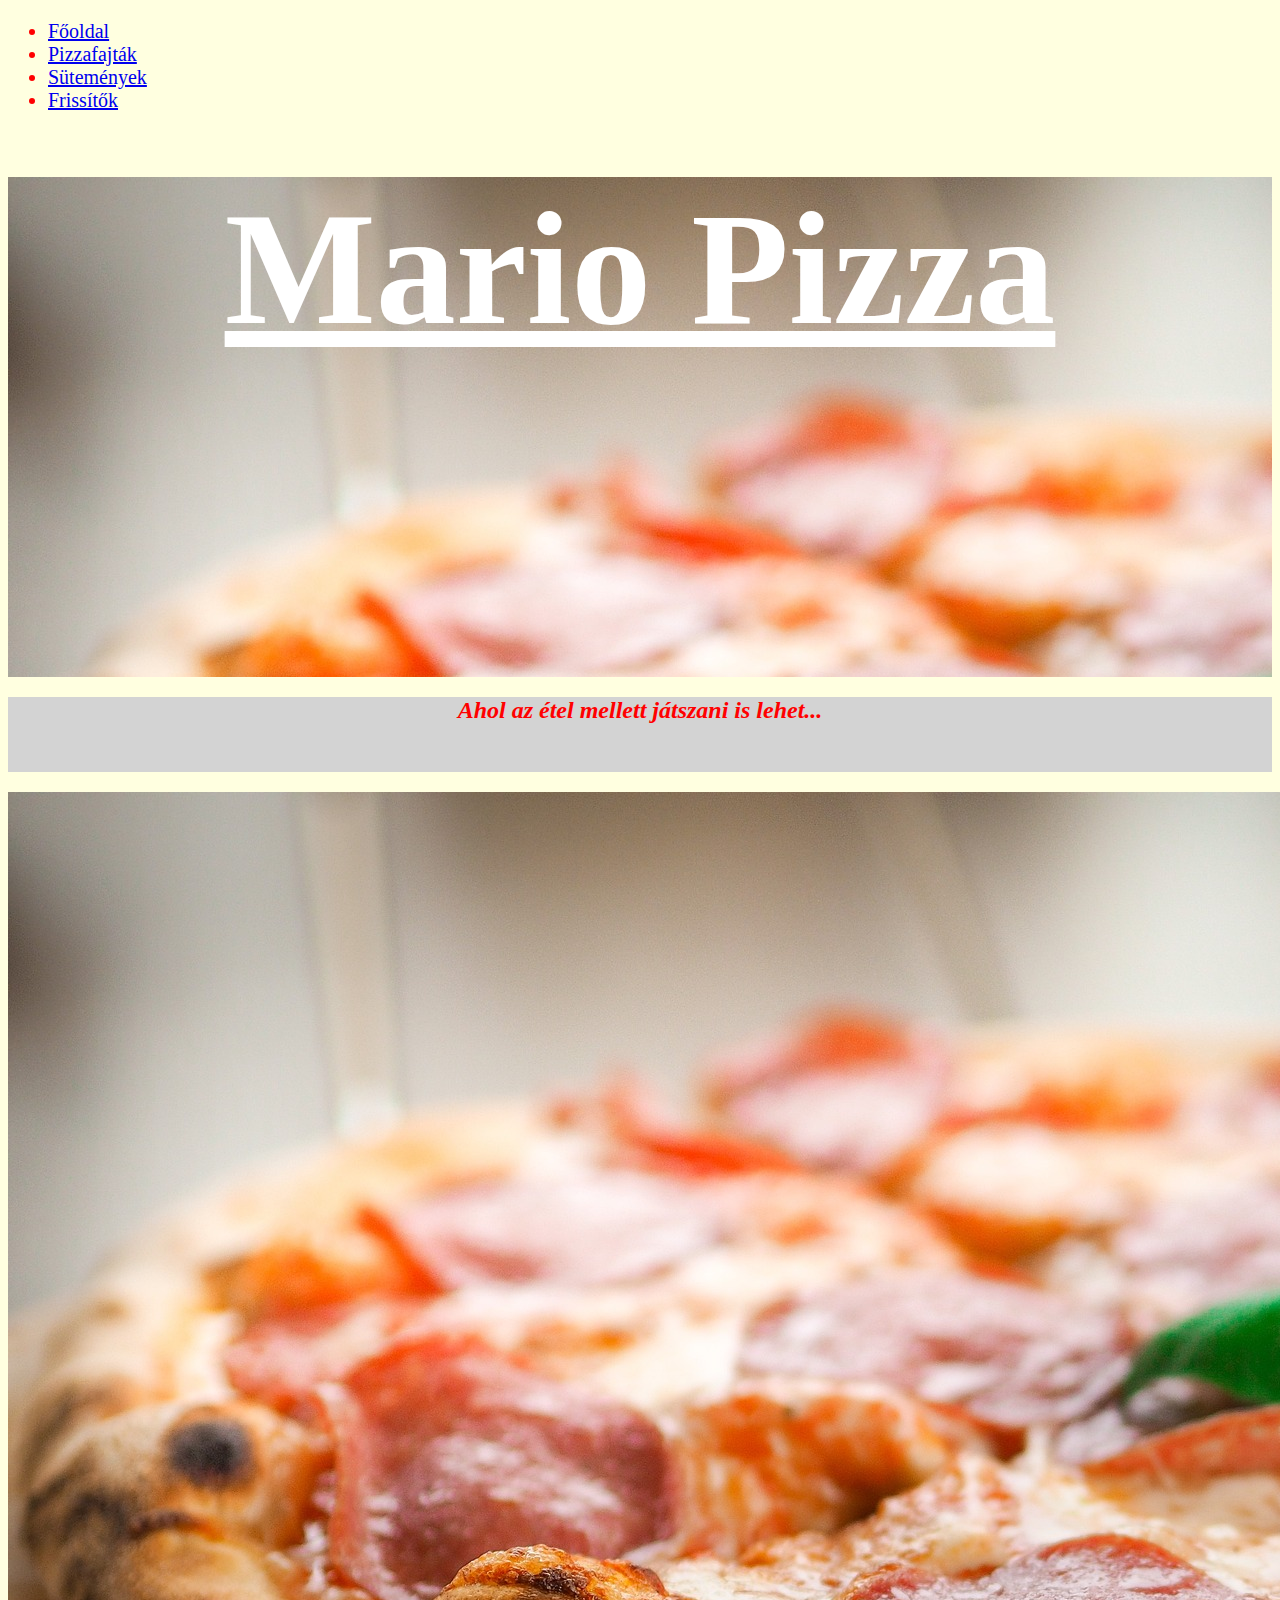
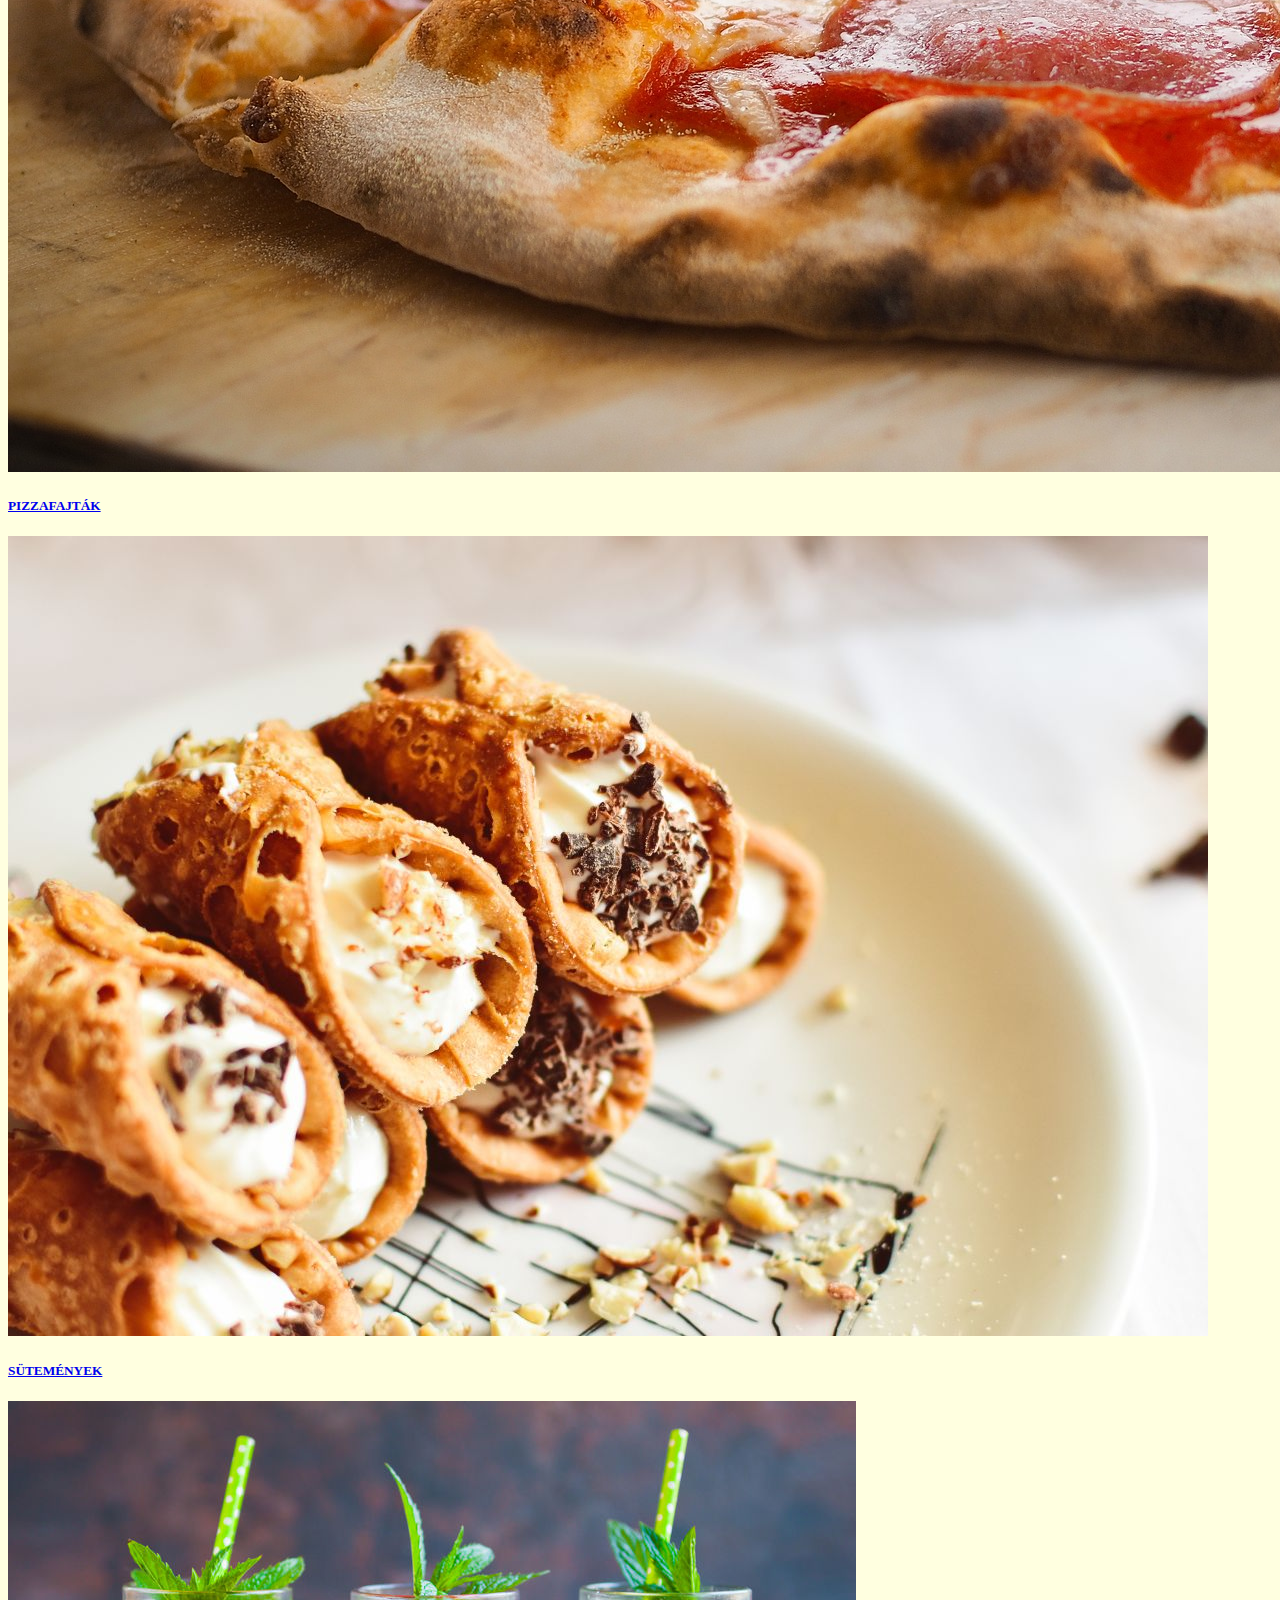
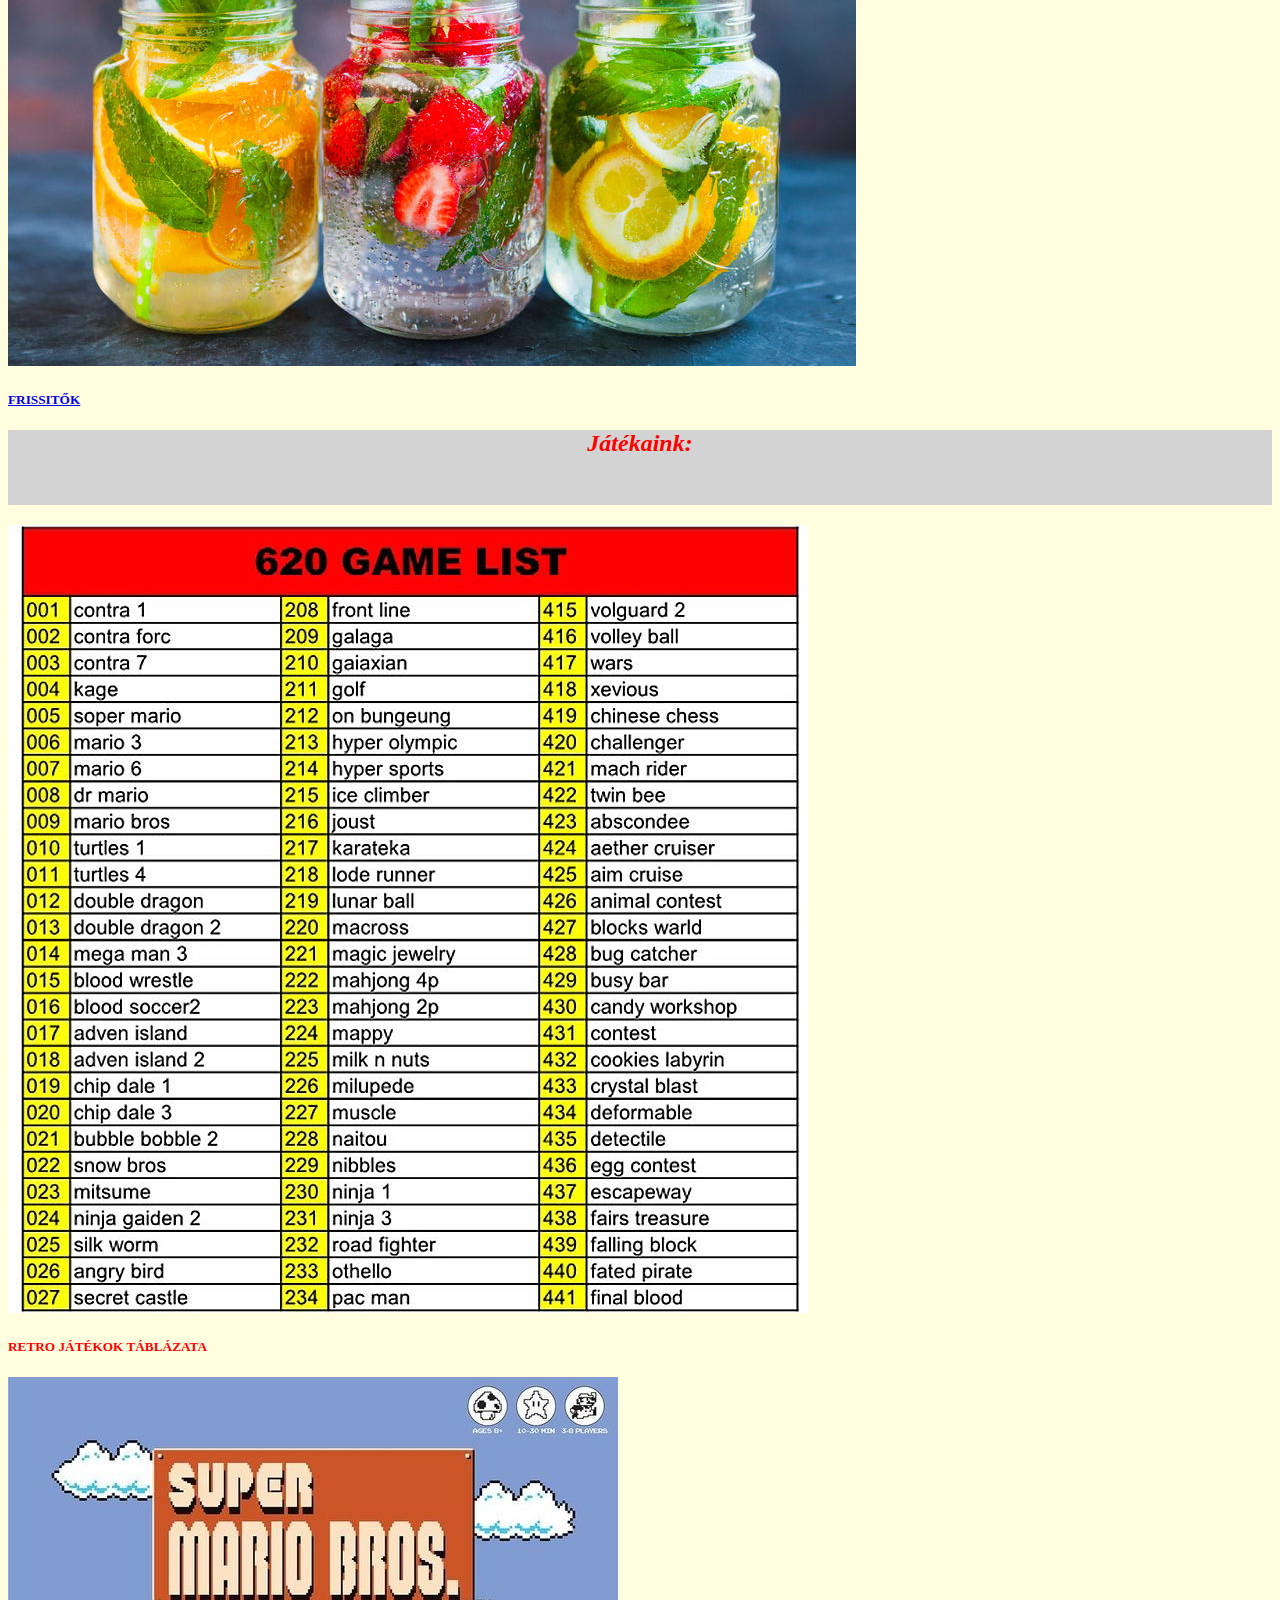
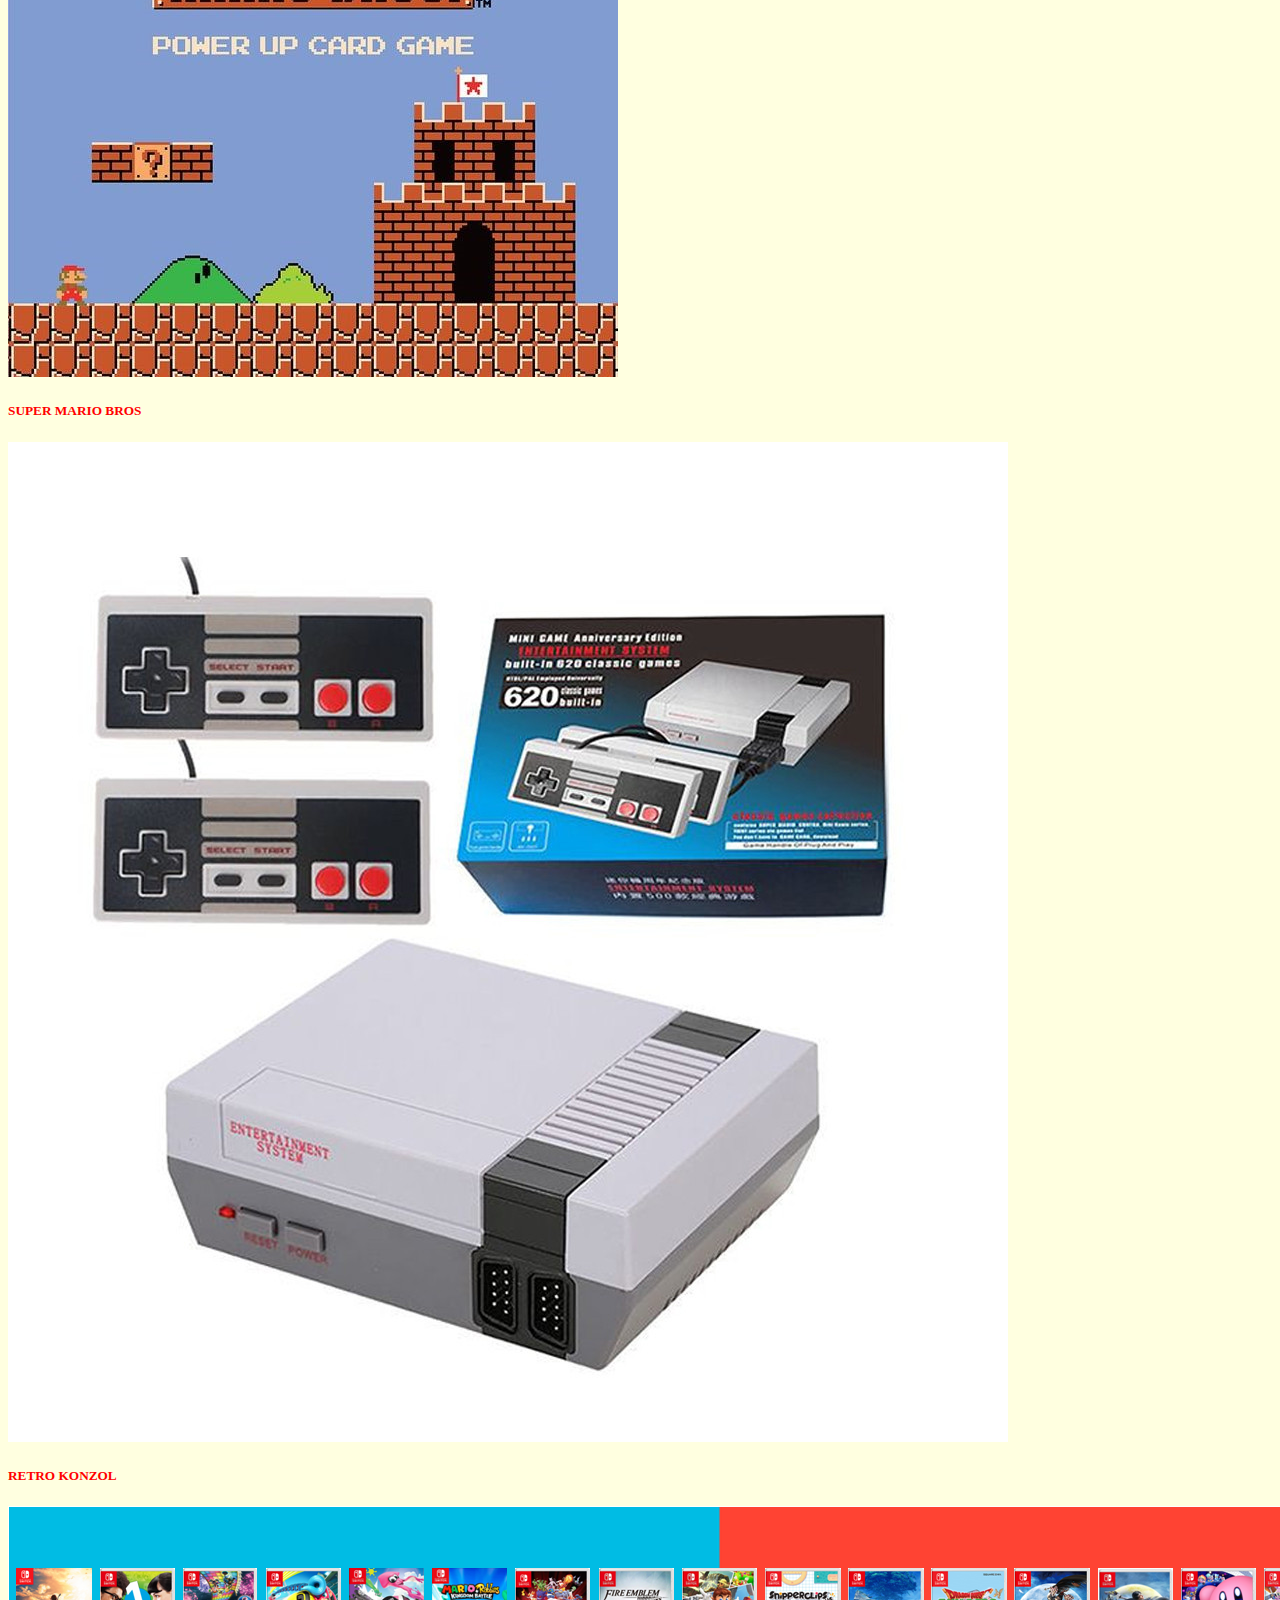
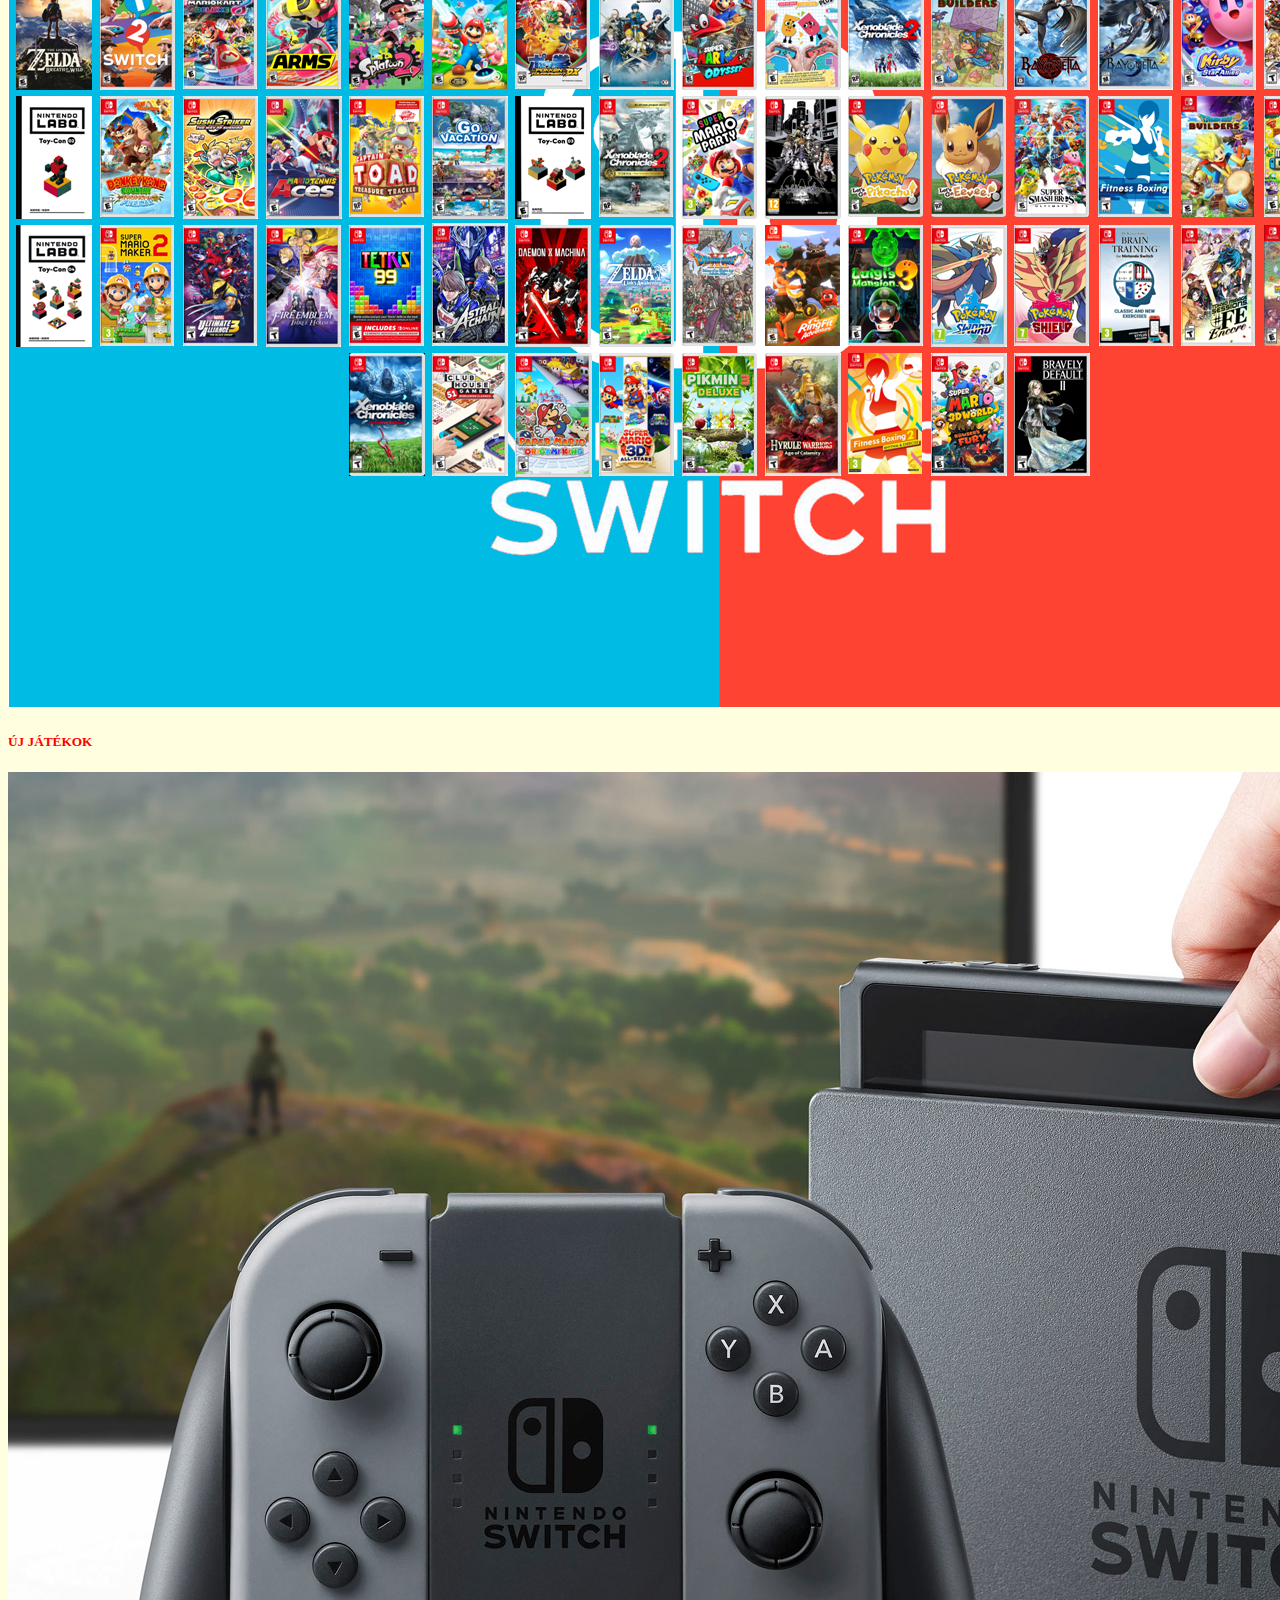
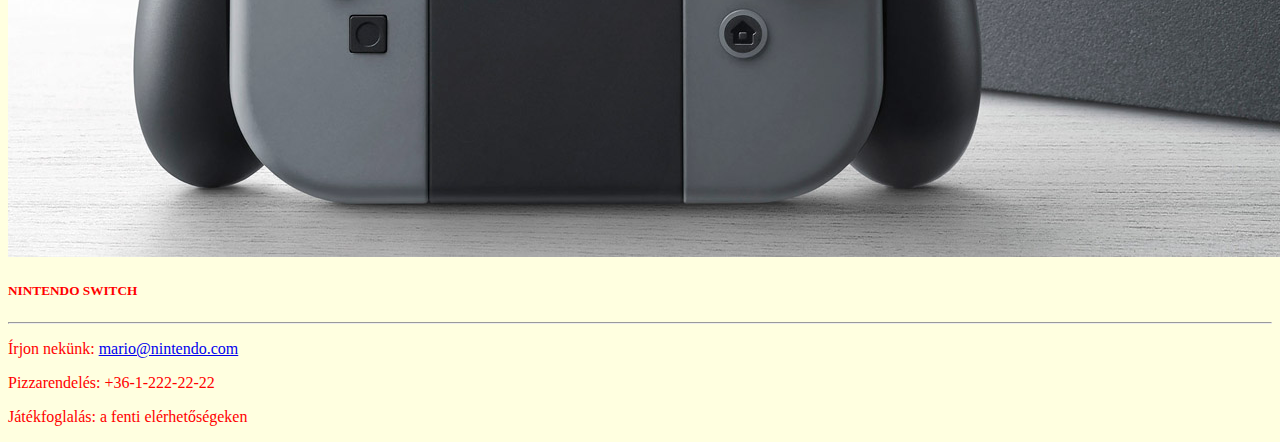
<file: Pizzázó/index.html>
<!DOCTYPE html>
<html lang="hu">
<head>
    <meta charset="UTF-8">
    <meta name="viewport" content="width=device-width, initial-scale=1.0">
    <link rel="stylesheet" href="style.css">
    <link rel="stylesheet" href="https://cdn.jsdelivr.net/npm/bootstrap@4.6.2/dist/css/bootstrap.min.css" integrity="sha384-xOolHFLEh07PJGoPkLv1IbcEPTNtaed2xpHsD9ESMhqIYd0nLMwNLD69Npy4HI+N" crossorigin="anonymous">

    <title>Mario Pizza</title>
</head>
<body style="background-color: lightyellow;">
  <nav>
    <ul class="nav justify-content-center bg-warning" style="height: 50px; font-size: 20px;">
        <li class="nav-item">
          <a class="nav-link active text-white" href="index.html">Főoldal</a>
        </li>
        <li class="nav-item">
          <a class="nav-link text-muted" href="pizzafajtak.html">Pizzafajták</a>
        </li>
        <li class="nav-item">
          <a class="nav-link text-muted" href="sutemenyek.html">Sütemények</a>
        </li>
        <li class="nav-item">
          <a class="nav-link text-muted" href="frissitok.html">Frissítők</a>
        </li>
    </ul>
  </nav>

  <div class="p-5 text-center bg-image" style="background-image: url('images/pizza_main.jpg'); height: 500px;">
    <div class="d-flex justify-content-center align-items-center h-100">
        <div class="container">
          <h1 style="font-size: 10rem;" class="display-4">Mario Pizza</h1>
        </div>
    </div>
</div>
  

  
  <div>
        <h2 class="display-4 text-white mb-4" style="background-color: lightgrey; height: 75px;"><i>Ahol az étel mellett játszani is lehet...</i></h2>
    </div>
        <div class="container">
            <div class="row row-cols-1 row-cols-md-3">
                <div class="col mb-4">
                    <div class="card border-danger mb-4">
                        <img src="images/pizza_main.jpg" class="card-img-top" alt="Pizzafajták">
                        <div class="card-body">
                            <a href="pizzafajtak.html" class="btn btn-block"><h5 class="card-title text-success">Pizzafajták</h5></a>
                        </div>
                    </div>
                </div>
                <div class="col mb-4">
                    <div class="card border-success mb-4">
                        <img src="images/canolli.jpg" class="card-img-top" alt="Sütemények">
                        <div class="card-body">
                            <a href="sutemenyek.html" class="btn btn-block"><h5 class="card-title text-danger">Sütemények</h5></a>
                        </div>
                    </div>
                </div>
                <div class="col mb-4">
                    <div class="card border-warning mb-4">
                        <img src="images/limonade.jpg" class="card-img-top" alt="Frissítők">
                        <div class="card-body">
                            <a href="frissitok.html" class="btn btn-block"><h5 class="card-title text-muted">Frissitők</h5></a>
                        </div>
                    </div>
                </div>
            </div>
        </div>
        <h2 class="display-4 text-white mb-4" style="background-color: lightgrey; height: 75px;"><i>Játékaink: </i></h2>

        <div class="container">
          <div class="row row-cols-1 row-cols-md-2">
            <div class="col mb-4">
              <div class="card border-warning">
                <img src="images/reto_játék.jpg" class="card-img-top" alt="Retro_jatekok">
                <div class="card-body">
                  <h5 class="card-title text-center">Retro Játékok táblázata</h5>
                </div>
              </div>
            </div>
            <div class="col mb-4">
              <div class="card border-warning">
                <img src="images/nintendo.jpg" class="card-img-top" alt="Mario Bros">
                <div class="card-body">
                  <h5 class="card-title text-center">Super Mario Bros</h5>
                </div>
              </div>
            </div>
            <div class="col mb-4">
              <div class="card border-warning">
                <img src="images/retro_konzol.jpg" class="card-img-top" alt="Retro konzol">
                <div class="card-body">
                  <h5 class="card-title text-center">Retro konzol</h5>
                </div>
              </div>
            </div>
            <div class="container">
              <div class="row row-cols-1 row-cols-md-2 flex-column">
                <div class="col-md-10 mb-4">
                  <div class="card border-warning">
                    <img src="images/uj_jatekok.png" class="card-img-top" alt="">
                    <div class="card-body">
                      <h5 class="card-title text-center">Új játékok</h5>
                    </div>
                  </div>
                </div>
                <div class="col-md-6 mb-4">
                  <div class="card border-warning">
                    <img src="images/nintendo_uj.jpg" class="card-img-top" alt="Nintendo_switch">
                    <div class="card-body">
                      <h5 class="card-title text-center">Nintendo Switch</h5>
                    </div>
                  </div>
                </div>
              </div>
            </div>        
          </div>
        </div>

            <div class="container-fluid">
              <div class="row">
                <div class="col">
                  <hr>
                  <p>Írjon nekünk: <a href="mailto:mario@nintendo.com">mario@nintendo.com</a></p>
                  <p>Pizzarendelés: +36-1-222-22-22</p>
                  <p>Játékfoglalás: a fenti elérhetőségeken</p>
                </div>
              </div>
            </div>
    </div>
</body>
</html>
</file>
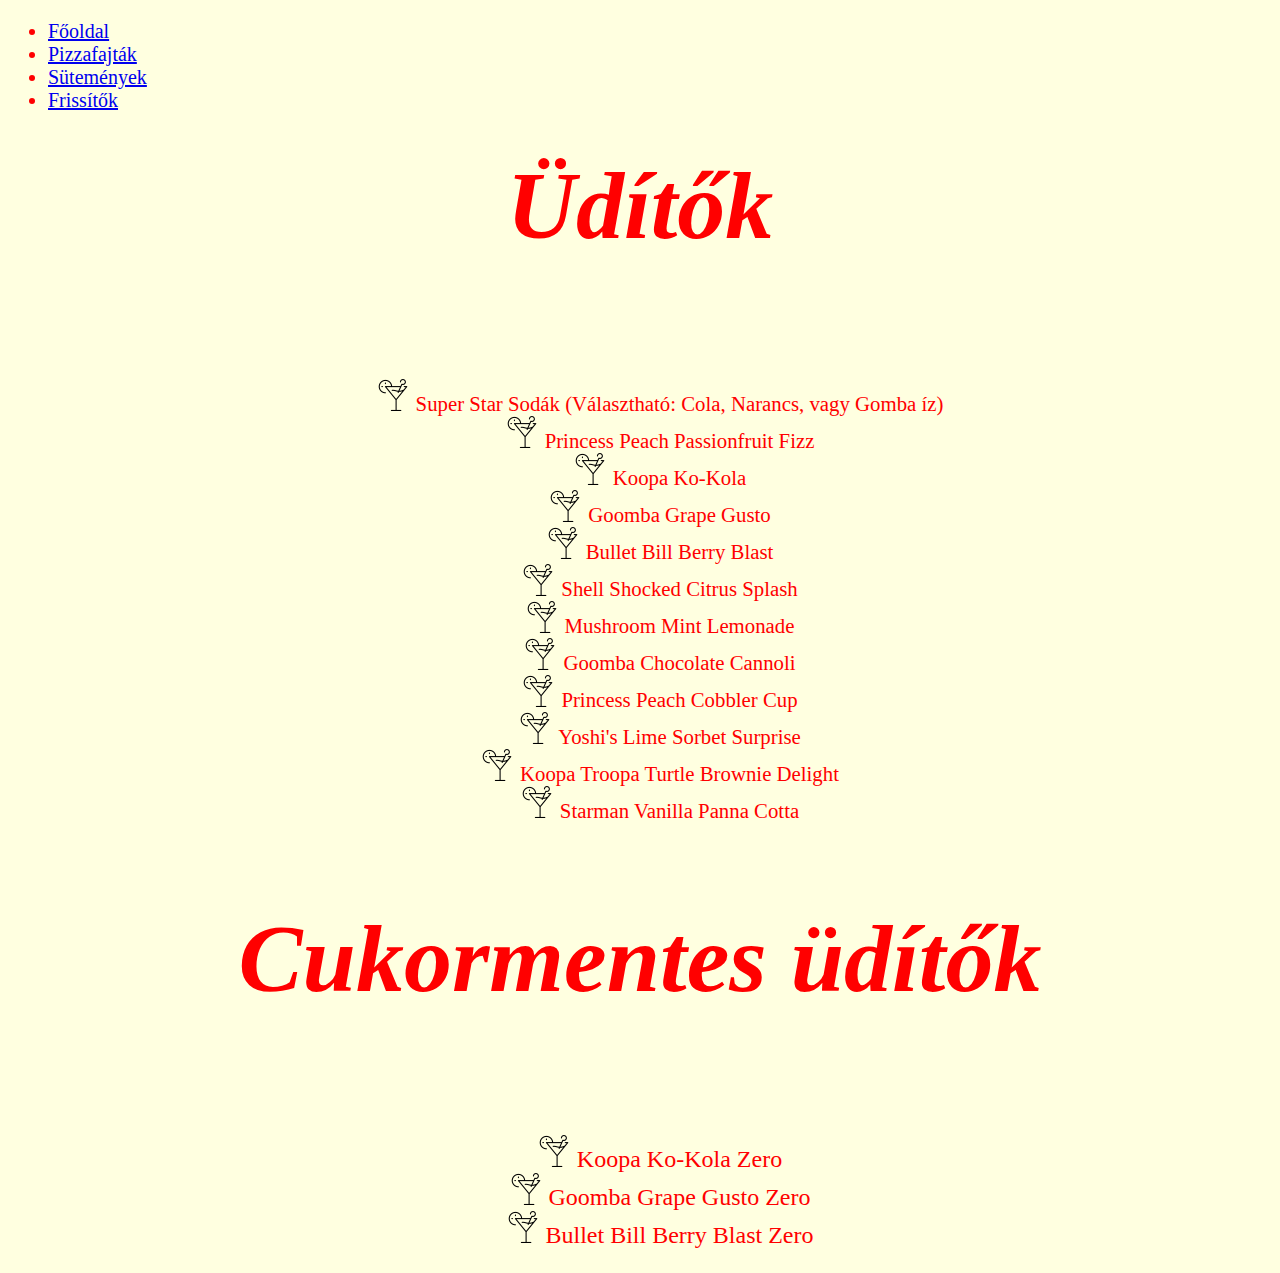
<file: Pizzázó/frissitok.html>
<!DOCTYPE html>
<html lang="hu">
<head>
    <meta charset="UTF-8">
    <meta name="viewport" content="width=device-width, initial-scale=1.0">
    <link rel="stylesheet" href="style.css">
    <link rel="stylesheet" href="https://cdn.jsdelivr.net/npm/bootstrap@4.6.2/dist/css/bootstrap.min.css" integrity="sha384-xOolHFLEh07PJGoPkLv1IbcEPTNtaed2xpHsD9ESMhqIYd0nLMwNLD69Npy4HI+N" crossorigin="anonymous">

    <title>Mario Pizza</title>
</head>
<body style="background-color: lightyellow;">
    <div>
      <ul class="nav justify-content-center bg-warning" style="height: 50px; font-size: 20px;">
        <li class="nav-item">
          <a class="nav-link active text-muted" href="index.html">Főoldal</a>
        </li>
        <li class="nav-item">
          <a class="nav-link text-muted" href="pizzafajtak.html">Pizzafajták</a>
        </li>
        <li class="nav-item">
          <a class="nav-link text-muted" href="sutemenyek.html">Sütemények</a>
        </li>
        <li class="nav-item">
          <a class="nav-link active text-white" href="frissitok.html">Frissítők</a>
        </li>
    </ul>
    </div>
        <h2 class="display-4 text-dark" style="font-size: 6rem; font-weight: bold;"><i>Üdítők</i></h2>
    <br>
        <div class="container">
          <ul id="frissito" style="text-align: center; list-style-position: inside; list-style-image: url('images/cocktail.png'); font-size: 1.3rem;">
            <li>Super Star Sodák (Választható: Cola, Narancs, vagy Gomba íz)</li>
            <li>Princess Peach Passionfruit Fizz </li>
            <li>Koopa Ko-Kola</li>
            <li>Goomba Grape Gusto</li>
            <li>Bullet Bill Berry Blast</li>
            <li>Shell Shocked Citrus Splash</li>
            <li>Mushroom Mint Lemonade</li>
            <li>Goomba Chocolate Cannoli</li>
            <li>Princess Peach Cobbler Cup</li>
            <li>Yoshi's Lime Sorbet Surprise</li>
            <li>Koopa Troopa Turtle Brownie Delight</li>
            <li>Starman Vanilla Panna Cotta</li>
        </div>
        <h2 class="display-4 text-dark" style="font-size: 6rem; font-weight: bold;"><i>Cukormentes üdítők</i></h2>
    <br>
        <div class="container">
          <ul id="frissito" style="text-align: center; list-style-position: inside; list-style-image: url('images/cocktail.png'); font-size: 1.5rem;">
            <li>Koopa Ko-Kola Zero</li>
            <li>Goomba Grape Gusto Zero</li>
            <li>Bullet Bill Berry Blast Zero</li>
        </div>
    </div>
</body>
</html>
</file>
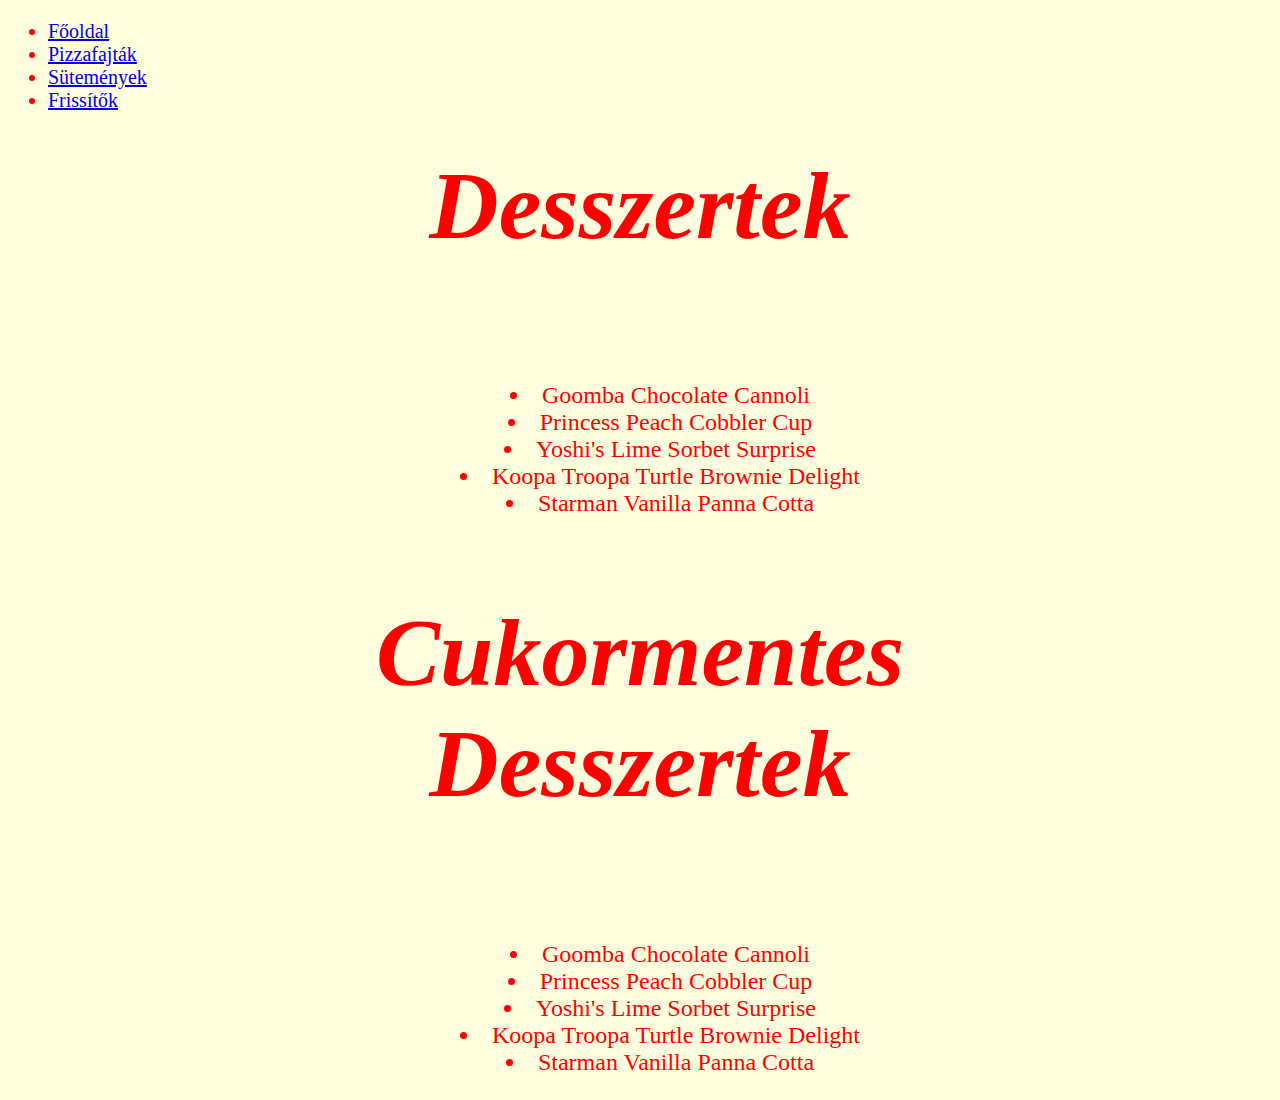
<file: Pizzázó/sutemenyek.html>
<!DOCTYPE html>
<html lang="hu">
<head>
    <meta charset="UTF-8">
    <meta name="viewport" content="width=device-width, initial-scale=1.0">
    <link rel="stylesheet" href="style.css">
    <link rel="stylesheet" href="https://cdn.jsdelivr.net/npm/bootstrap@4.6.2/dist/css/bootstrap.min.css" integrity="sha384-xOolHFLEh07PJGoPkLv1IbcEPTNtaed2xpHsD9ESMhqIYd0nLMwNLD69Npy4HI+N" crossorigin="anonymous">

    <title>Mario Pizza</title>
</head>
<body style="background-color: lightyellow;">
    <div>
      <ul class="nav justify-content-center bg-warning" style="height: 50px; font-size: 20px;">
        <li class="nav-item">
          <a class="nav-link active text-muted" href="index.html">Főoldal</a>
        </li>
        <li class="nav-item">
          <a class="nav-link text-muted" href="pizzafajtak.html">Pizzafajták</a>
        </li>
        <li class="nav-item">
          <a class="nav-link active text-white" href="sutemenyek.html">Sütemények</a>
        </li>
        <li class="nav-item">
          <a class="nav-link text-muted" href="frissitok.html">Frissítők</a>
        </li>
    </ul>
    </div>
    <h2 class="display-4 text-danger" style="font-size: 6rem; font-weight: bold;"><i>Desszertek</i></h2>
    <br>
        <div class="container">
          <ul style="text-align: center; list-style-position: inside; list-style-image: url('images/'); font-size: 1.5rem;">
            <li>Goomba Chocolate Cannoli</li>
            <li>Princess Peach Cobbler Cup</li>
            <li>Yoshi's Lime Sorbet Surprise</li>
            <li>Koopa Troopa Turtle Brownie Delight</li>
            <li>Starman Vanilla Panna Cotta</li>
        </div>
        <h2 class="display-4 text-danger" style="font-size: 6rem; font-weight: bold;"><i>Cukormentes <br> Desszertek</i></h2>
        <br>
        <div class="container">
          <ul style="text-align: center; list-style-position: inside; list-style-image: url('images/'); font-size: 1.5rem;">
            <li>Goomba Chocolate Cannoli</li>
            <li>Princess Peach Cobbler Cup</li>
            <li>Yoshi's Lime Sorbet Surprise</li>
            <li>Koopa Troopa Turtle Brownie Delight</li>
            <li>Starman Vanilla Panna Cotta</li>
        </div>
</body>
</html>
</file>
<file: Pizzázó/style.css>
body{
    color: red;
}
h1, h2{
    text-align: center;
}
table{
    margin: auto;
    border: 5px solid black;
    border-collapse: collapse;
}
td{
    text-align: center;
}

h1{
    color: white;
    text-decoration: underline;
}

h5{
    text-transform: uppercase;
}
</file>
